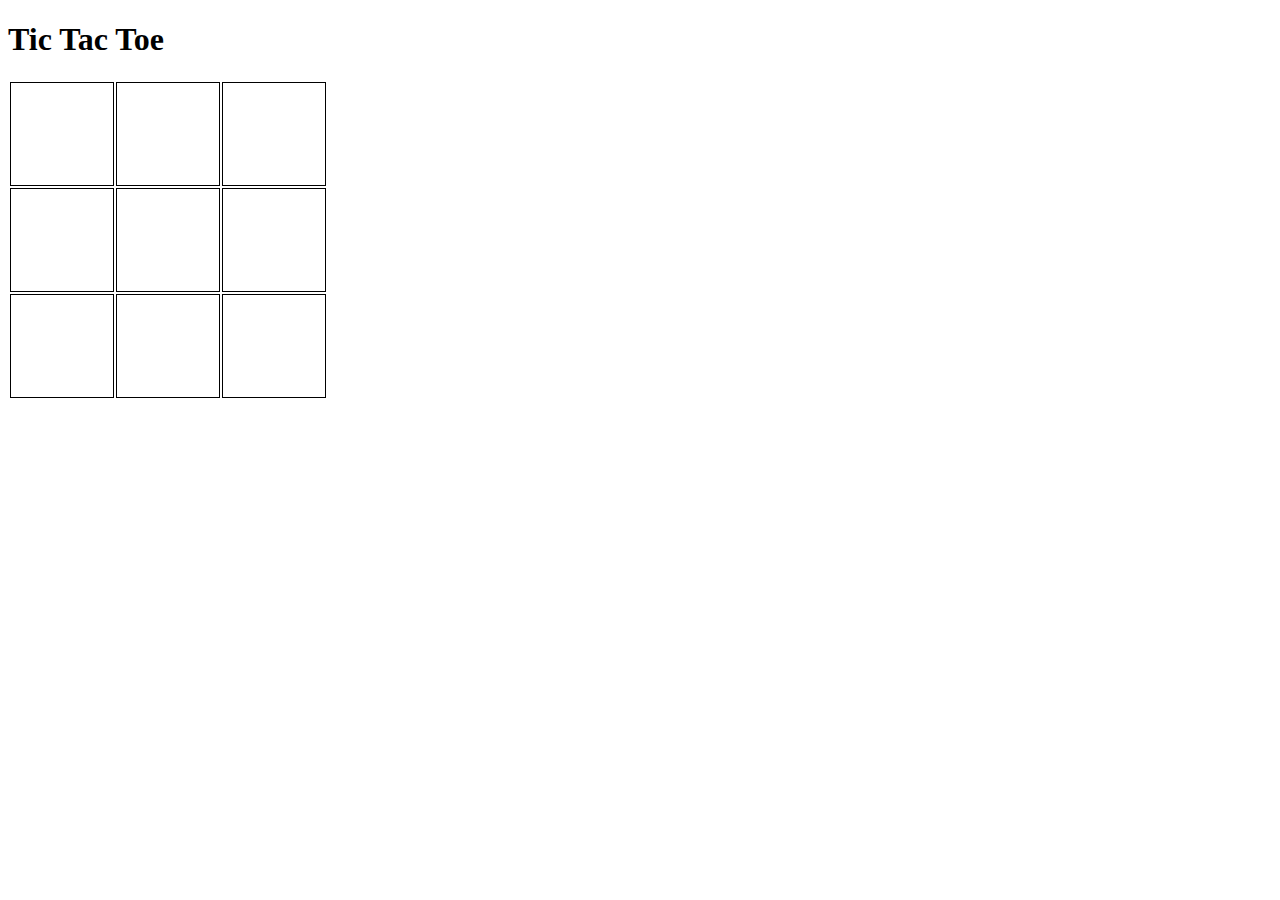
<file: clouds.htm>
<!DOCTYPE html>
<html>
<head>
    <title>Tic Tac Toe</title>
    <style>
        .cell {
            width: 100px;
            height: 100px;
            text-align: center;
            font-size: 50px;
            font-weight: bold;
            border: 1px solid black;
            cursor: pointer;
        }
    </style>
</head>
<body>
    <h1>Tic Tac Toe</h1>
    <table>
        <tr>
            <td class="cell"></td>
            <td class="cell"></td>
            <td class="cell"></td>
        </tr>
        <tr>
            <td class="cell"></td>
            <td class="cell"></td>
            <td class="cell"></td>
        </tr>
        <tr>
            <td class="cell"></td>
            <td class="cell"></td>
            <td class="cell"></td>
        </tr>
    </table>
    <script>
        let currentPlayer = 'X';
        const cells = document.querySelectorAll('.cell');
        cells.forEach(cell => {
            cell.addEventListener('click', event => {
                if (cell.textContent === '') {
                    cell.textContent = currentPlayer;
                    if (checkForWinner()) {
                        alert(currentPlayer + ' wins!');
                        resetGame();
                    } else if (checkForDraw()) {
                        alert('Draw!');
                        resetGame();
                    } else {
                        currentPlayer = currentPlayer === 'X' ? 'O' : 'X';
                    }
                }
            });
        });

        function checkForWinner() {
            const rows = [
                [0, 1, 2],
                [3, 4, 5],
                [6, 7, 8],
                [0, 3, 6],
                [1, 4, 7],
                [2, 5, 8],
                [0, 4, 8],
                [2, 4, 6]
            ];
            return rows.some(row => {
                return cells[row[0]].textContent === currentPlayer &&
                       cells[row[1]].textContent === currentPlayer &&
                       cells[row[2]].textContent === currentPlayer;
            });
        }

        function checkForDraw() {
            return Array.from(cells).every(cell => {
                return cell.textContent !== '';
            });
        }

        function resetGame() {
            cells.forEach(cell => {
                cell.textContent = '';
            });
            currentPlayer = 'X';
        }
    </script>
</body>
</html>
</file>
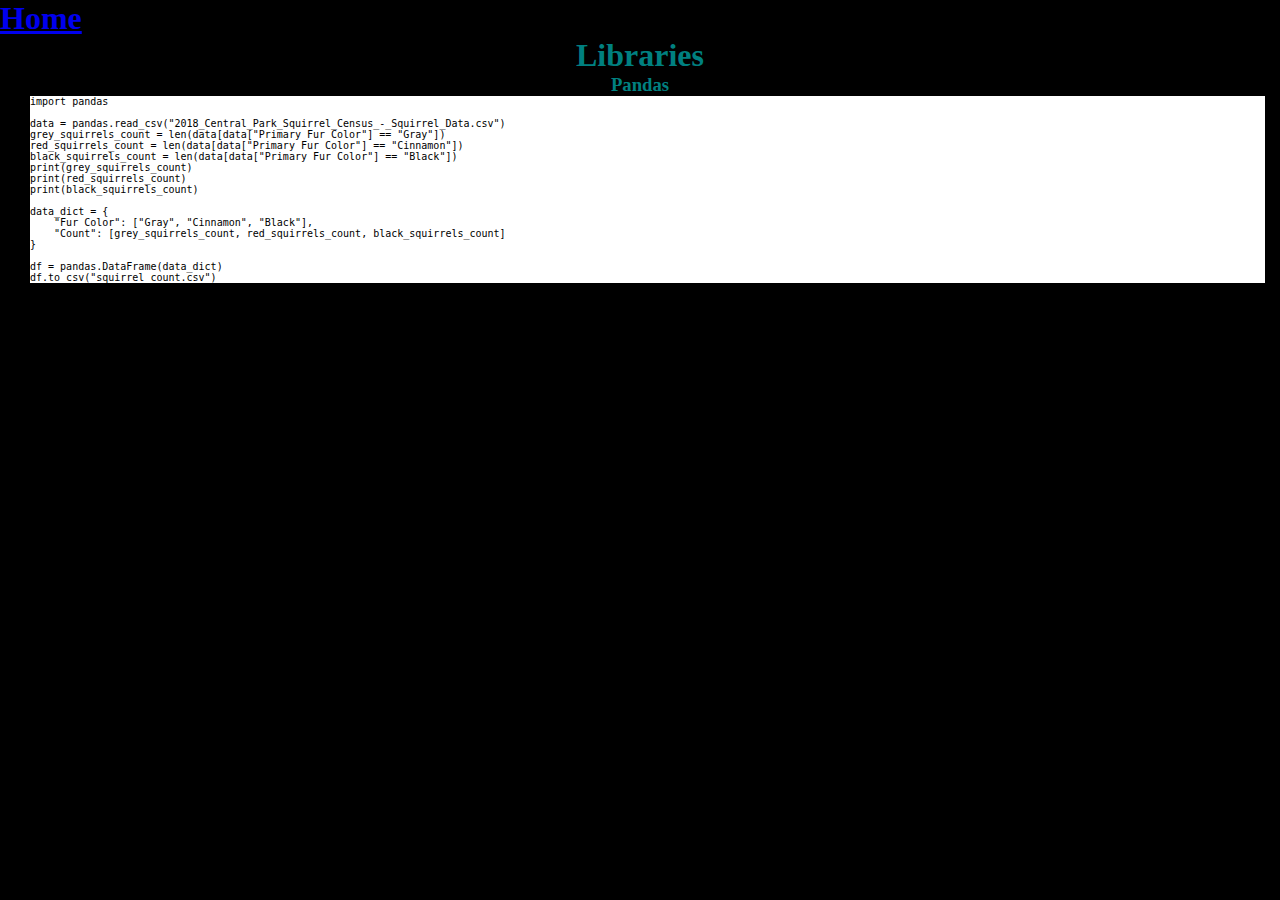
<file: skill.html>
<html>
    <head>
        <link rel="stylesheet" href="style.css">
    <a href="index.html"><h1>Home</h1></a>
      
    </head>
  
    <body class="codeBody">
      <h1 class= "codeTitle">Libraries</h1>
      <h3 class= "title2">Pandas</h3>
      <pre class="code">import pandas

data = pandas.read_csv("2018_Central_Park_Squirrel_Census_-_Squirrel_Data.csv")
grey_squirrels_count = len(data[data["Primary Fur Color"] == "Gray"])
red_squirrels_count = len(data[data["Primary Fur Color"] == "Cinnamon"])
black_squirrels_count = len(data[data["Primary Fur Color"] == "Black"])
print(grey_squirrels_count)
print(red_squirrels_count)
print(black_squirrels_count)

data_dict = {
    "Fur Color": ["Gray", "Cinnamon", "Black"],
    "Count": [grey_squirrels_count, red_squirrels_count, black_squirrels_count]
}

df = pandas.DataFrame(data_dict)
df.to_csv("squirrel_count.csv")</pre>
    </body>
</html>
</file>
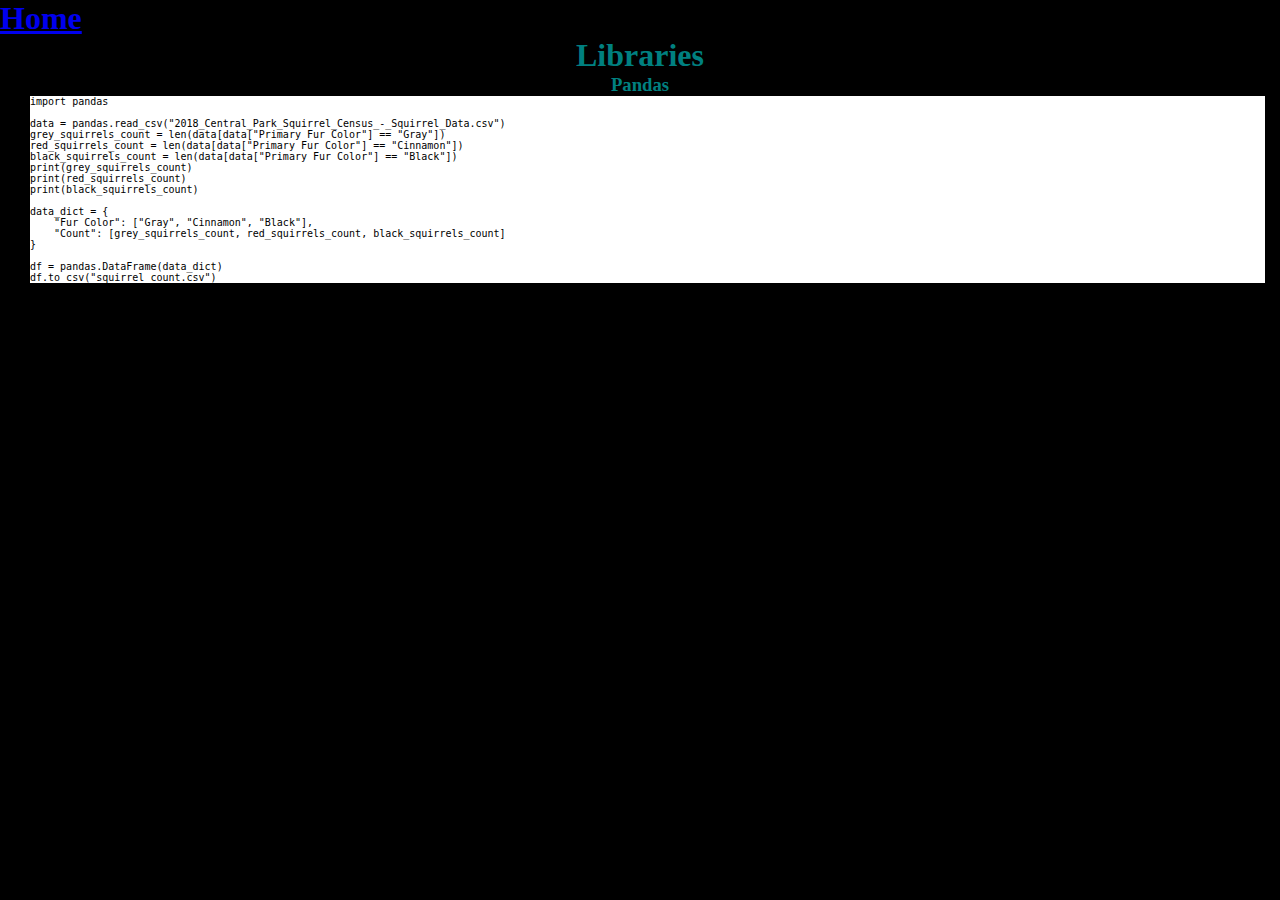
<file: skills.html>
<html>
    <head>
        <link rel="stylesheet" href="style.css">
    <a href="index.html"><h1>Home</h1></a>
      
    </head>
  
    <body class="codeBody">
      <h1 class= "codeTitle">Libraries</h1>
      <h3 class= "title2">Pandas</h3>
      <pre class="code">import pandas

data = pandas.read_csv("2018_Central_Park_Squirrel_Census_-_Squirrel_Data.csv")
grey_squirrels_count = len(data[data["Primary Fur Color"] == "Gray"])
red_squirrels_count = len(data[data["Primary Fur Color"] == "Cinnamon"])
black_squirrels_count = len(data[data["Primary Fur Color"] == "Black"])
print(grey_squirrels_count)
print(red_squirrels_count)
print(black_squirrels_count)

data_dict = {
    "Fur Color": ["Gray", "Cinnamon", "Black"],
    "Count": [grey_squirrels_count, red_squirrels_count, black_squirrels_count]
}

df = pandas.DataFrame(data_dict)
df.to_csv("squirrel_count.csv")</pre>
    </body>
</html>
</file>
<file: style.css>
* {
    margin: 0;
    padding: 0;
}
.title h1{
    font-size: 36px;
    font-family: 'Lato', sans-serif;
    margin-top:10em;
    margin-left: auto;
    margin-right:auto;
    text-align: center;
    

    /* Stryling the text and giving it gradiant */
    color:#ffffff;
    background: -webkit-linear-gradient(#eee, #333);
    -webkit-background-clip: text;
    -webkit-text-fill-color: transparent;
    text-shadow: 6px 6px 0px rgba(0,0,0,0.2);

    /* Make sure text is infront of background images */
    display:block;
    position: absolute;
    z-index: 3;
    margin-left: 200px;
}

@keyframes move-twink-back {
    from {background-position:0 0;}
    to {background-position:-10000px 5000px;}
}

@keyframes move-clouds-back {
    from {background-position:0 0;}
    to {background-position:10000px 0;}
}

.stars, .twinkling, .clouds {
  position:absolute;
  top:0;
  left:0;
  right:0;
  bottom:0;
  width:100%;
  height:100%;
  display:block;
}

.stars {
  background:#000 url("https://raw.githubusercontent.com/Carla-Codes/starry-night-css-animation/master/stars.png") repeat top center;
  z-index:0;
}

.twinkling{
  background:transparent url("https://raw.githubusercontent.com/Carla-Codes/starry-night-css-animation/master/twinkling.png") repeat top center;
  z-index:1;
  animation:move-twink-back 200s linear infinite;
}

.clouds{
    background:transparent url("https://raw.githubusercontent.com/Carla-Codes/starry-night-css-animation/master/clouds.png") repeat top center;
    z-index:2;
    opacity: .4;
    animation:move-clouds-back 200s linear infinite;
}


.codeBody {
  background-color: black;
  
}
.codeTitle {
  text-align: center;
  color: teal;
  
  
}
.title2 {
  text-align: center;
  color: teal;
}
.code {
  background-color: white;
  font-size: 10px;
  margin-left: 30px;
  margin-right: 15px;
  
}

.link {
  background-color: red;
  font-size: 200px;
  
  
  position: absolute;
}
</file>
